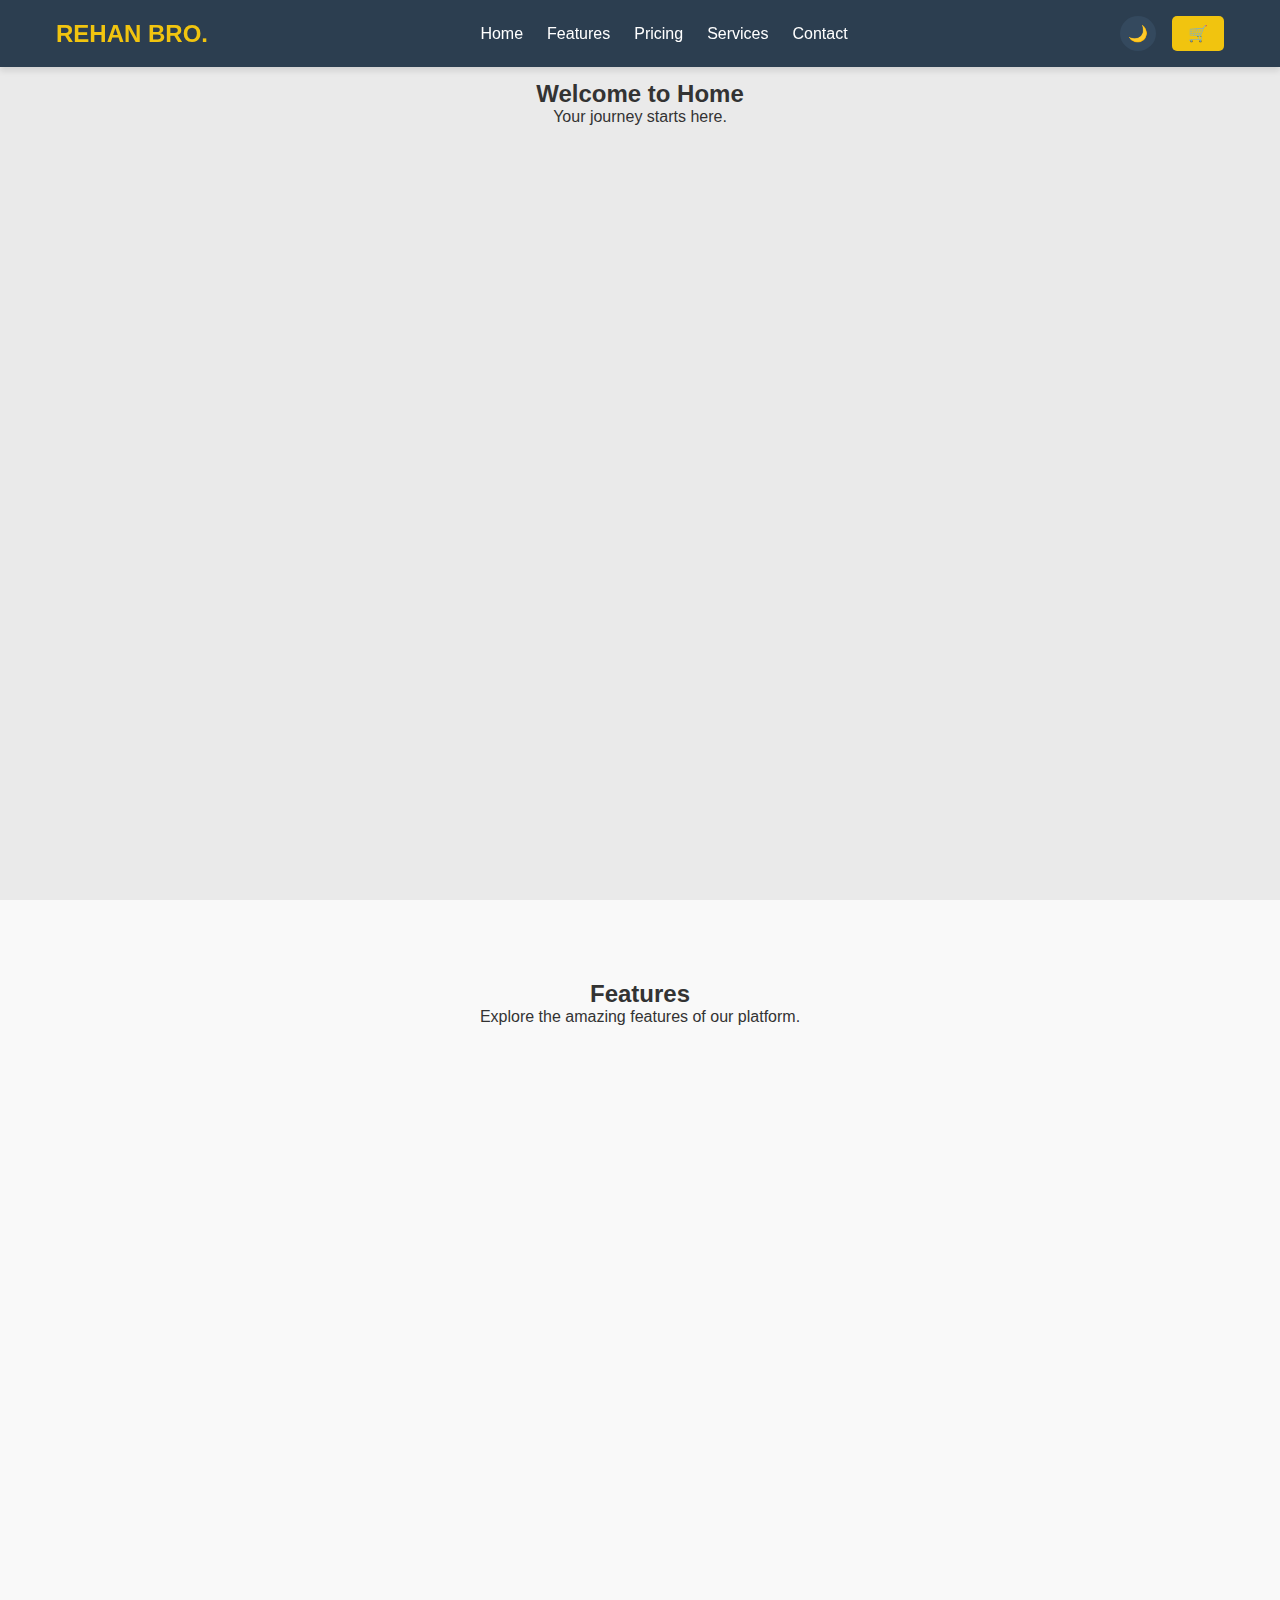
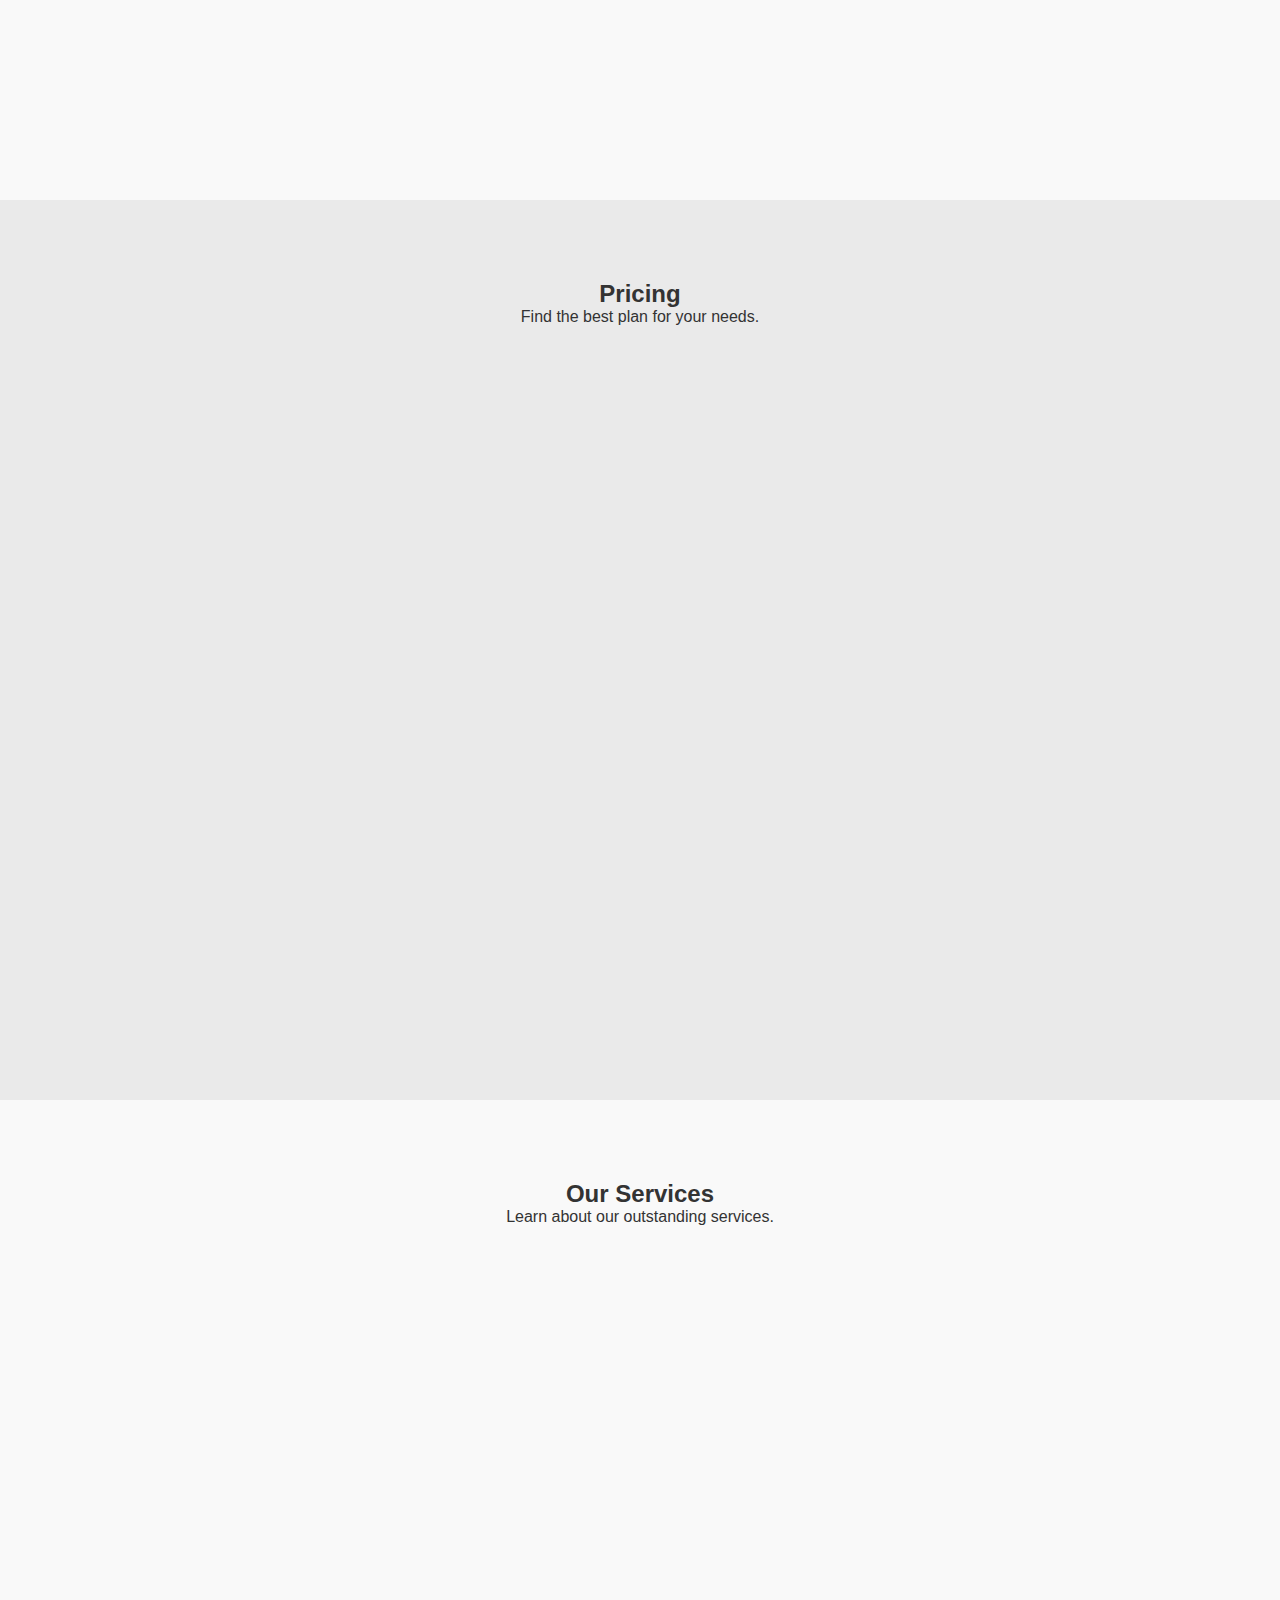
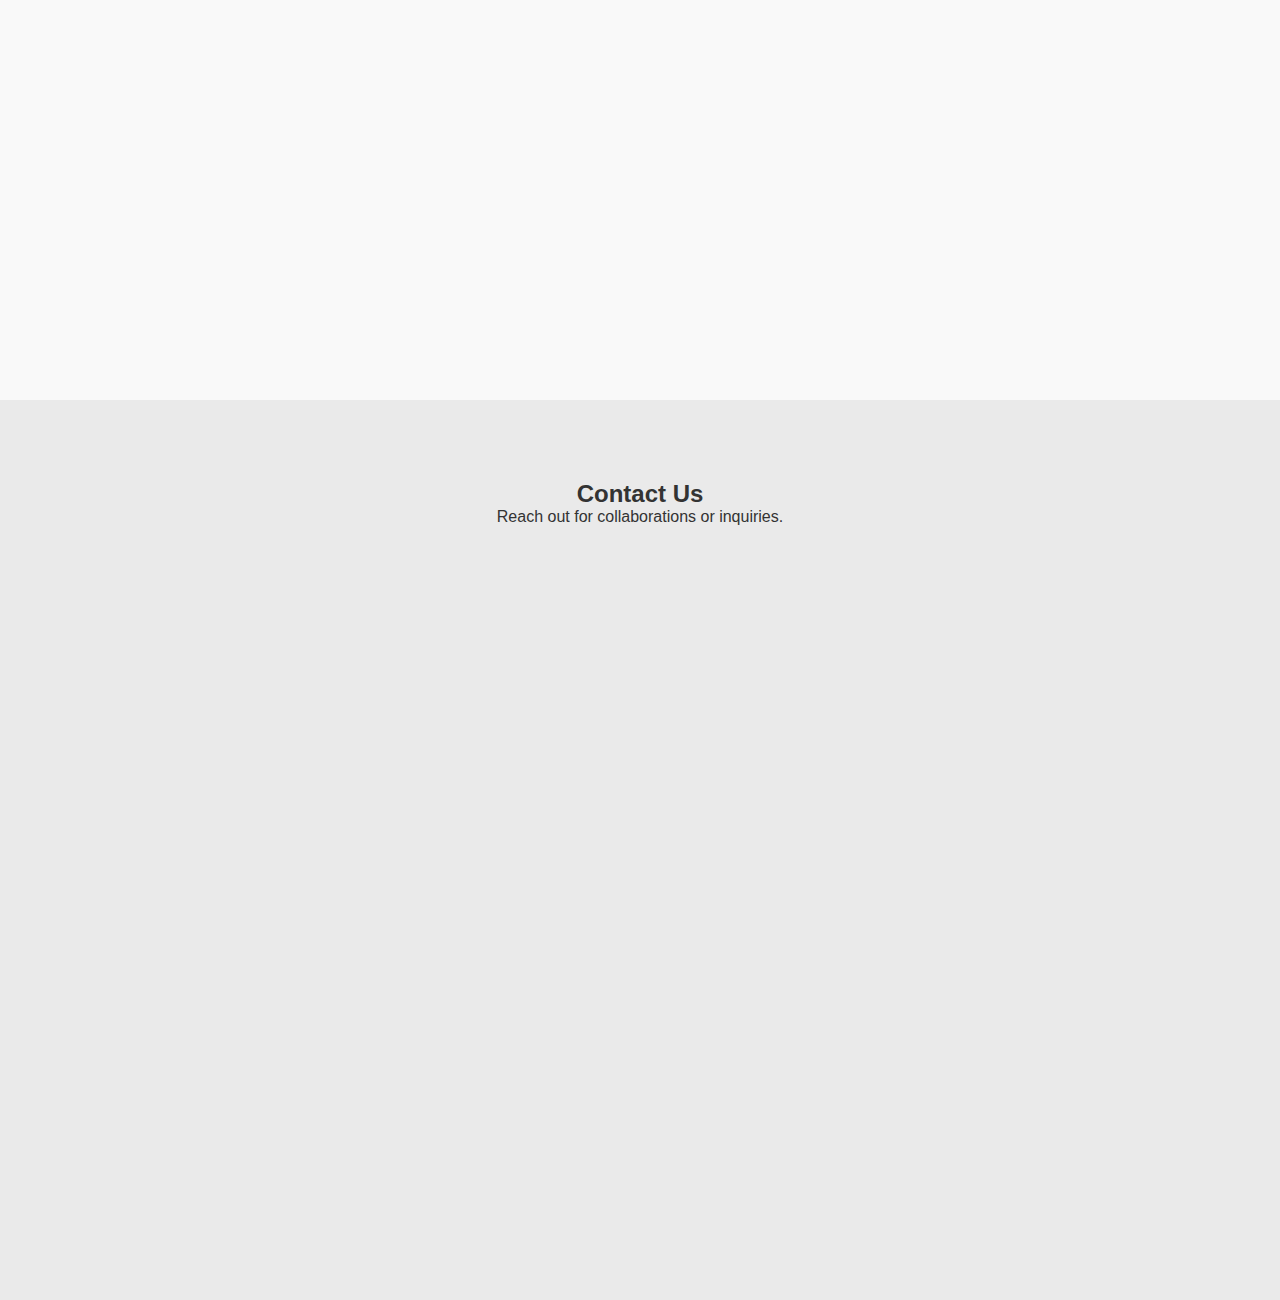
<file: NAV-BAR/index.html>
<!DOCTYPE html>
<html lang="en">
<head>
    <meta charset="UTF-8">
    <meta name="viewport" content="width=device-width, initial-scale=1.0">
    <title>Smooth Scroll Landing Page</title>
    <link rel="stylesheet" href="style.css">
</head>
<body>
    <header class="navbar">
        <div class="container">
            <div class="logo">rehan bro.</div>
            <nav class="nav-links" id="navLinks">
                <ul>
                    <li><a href="#home">Home</a></li>
                    <li><a href="#features">Features</a></li>
                    <li><a href="#pricing">Pricing</a></li>
                    <li><a href="#services">Services</a></li>
                    <li><a href="#contact">Contact</a></li>
                </ul>
            </nav>
            <div class="action-buttons">
                <div class="dark-mode-toggle">
                    <button id="darkModeToggle">🌙</button>
                </div>
                <button class="cart-button">🛒</button>
                <button class="burger-menu" id="burgerMenu">☰</button>
            </div>
        </div>
    </header>

    <main>
        <!-- HOME SECTION -->
        <section id="home" class="content-section">
            <h2>Welcome to Home</h2>
            <p>Your journey starts here.</p>
        </section>

        <!-- FEATURES SECTION -->
        <section id="features" class="content-section">
            <h2>Features</h2>
            <p>Explore the amazing features of our platform.</p>
        </section>

        <!-- PRICING SECTION -->
        <section id="pricing" class="content-section">
            <h2>Pricing</h2>
            <p>Find the best plan for your needs.</p>
        </section>

        <!-- SERVICES SECTION -->
        <section id="services" class="content-section">
            <h2>Our Services</h2>
            <p>Learn about our outstanding services.</p>
        </section>

        <!-- CONTACT SECTION -->
        <section id="contact" class="content-section">
            <h2>Contact Us</h2>
            <p>Reach out for collaborations or inquiries.</p>
        </section>

    </main>

    <script src="https://cdnjs.cloudflare.com/ajax/libs/gsap/3.12.2/gsap.min.js"></script>
    <script src="script.js"></script>
</body>
</html>
</file>
<file: NAV-BAR/style.css>
/* General Reset */
* {
    margin: 0;
    padding: 0;
    box-sizing: border-box;
}

body {
    font-family: Arial, sans-serif;
    background-color: var(--bg-color);
    color: var(--text-color);
    transition: background-color 0.3s, color 0.3s;
}

:root {
    --bg-color: #f4f4f4;
    --text-color: #333;
    --navbar-color: #2c3e50;
    --link-color: #fff;
    --hover-color: #f1c40f;
    --button-bg: #34495e;
    --button-hover: #555;
}

.dark-mode {
    --bg-color: #1a1a1a;
    --text-color: #f4f4f4;
    --navbar-color: #111;
    --link-color: #ddd;
    --hover-color: #f1c40f;
    --button-bg: #444;
    --button-hover: #666;
}

/* Navbar Styling */
.navbar {
    background-color: var(--navbar-color);
    color: var(--link-color);
    padding: 1rem 0;
    box-shadow: 0 4px 6px rgba(0, 0, 0, 0.1);
    position: fixed;
    width: 100%;
    top: 0;
    z-index: 1000;
}

.container {
    display: flex;
    justify-content: space-between;
    align-items: center;
    max-width: 1200px;
    margin: 0 auto;
    padding: 0 1rem;
}

/* Logo */
.logo {
    font-size: 1.5rem;
    font-weight: bold;
    text-transform: uppercase;
    color: var(--hover-color);
}

/* Navigation Links */
.nav-links ul {
    list-style: none;
    display: flex;
    gap: 1.5rem;
}

.nav-links a {
    text-decoration: none;
    color: var(--link-color);
    font-size: 1rem;
    font-weight: 500;
    transition: color 0.3s ease;
}

.nav-links a:hover {
    color: var(--hover-color);
}

/* Burger Menu */
.burger-menu {
    display: none;
    font-size: 1.5rem;
    background: none;
    border: none;
    color: var(--link-color);
    cursor: pointer;
}

.burger-menu:hover {
    color: var(--hover-color);
}

/* Action Buttons */
.action-buttons {
    display: flex;
    align-items: center;
    gap: 1rem;
}

.dark-mode-toggle button {
    background-color: var(--button-bg);
    color: var(--link-color);
    border: none;
    padding: 0.5rem;
    border-radius: 50%;
    cursor: pointer;
    font-size: 1rem;
    transition: background-color 0.3s ease;
}

.dark-mode-toggle button:hover {
    background-color: var(--button-hover);
}

.cart-button {
    background-color: var(--hover-color);
    color: var(--navbar-color);
    border: none;
    padding: 0.5rem 1rem;
    border-radius: 5px;
    font-size: 1rem;
    cursor: pointer;
    transition: background-color 0.3s ease;
}

.cart-button:hover {
    background-color: var(--button-hover);
}

/* Content Sections */
.content-section {
    height: 100vh;
    padding: 5rem 1rem;
    text-align: center;
}

.content-section:nth-child(odd) {
    background-color: #eaeaea;
}

.content-section:nth-child(even) {
    background-color: #f9f9f9;
}

/* Adjust Text Colors for Dark Mode */
.dark-mode .content-section {
    color: #fff;
    background-color: #333;
}

/* Responsive Design */
@media (max-width: 768px) {
    .burger-menu {
        display: block;
    }

    .nav-links ul {
        display: none;
        flex-direction: column;
        background-color: var(--navbar-color);
        position: absolute;
        top: 100%;
        right: 0;
        width: 100%;
        text-align: center;
        padding: 1rem 0;
    }

    .nav-links ul.show {
        display: flex;
    }
}
</file>
